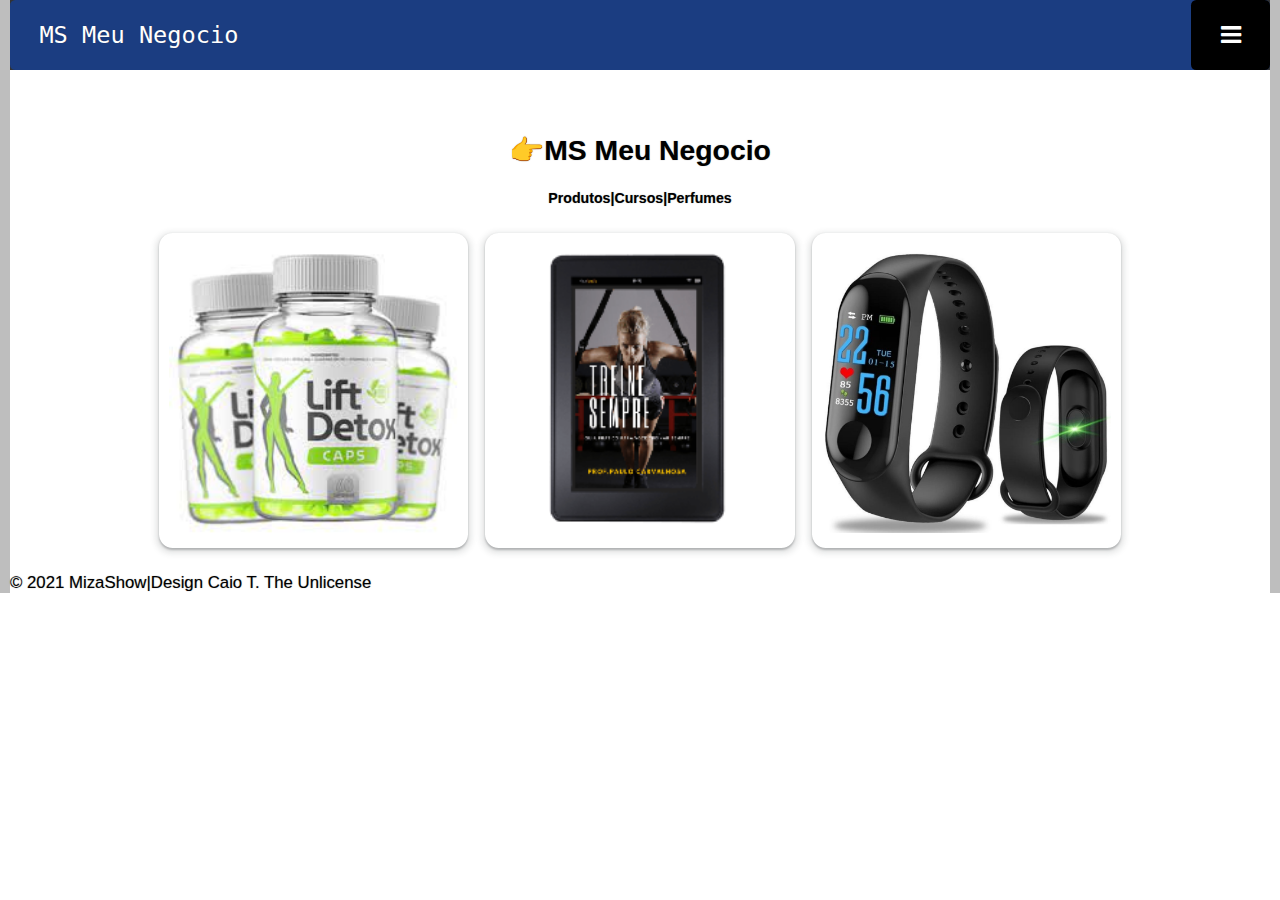
<file: acessorios.html>
<!DOCTYPE html>
<html>
  <meta charset="UTF-8">

  <title>🔒MizashowProducts</title>
  <head>
    <link rel="stylesheet" href="style.css">
  <!-- Load an icon library to show a hamburger menu (bars) on small screens -->
  <link rel="stylesheet" href="https://cdnjs.cloudflare.com/ajax/libs/font-awesome/4.7.0/css/font-awesome.min.css">
  </head>
  <header>
  <!-- Top Navigation Menu -->
  <div class="topnav">
  <a href="index.html" class="active">MS Meu Negocio</a>
  <!-- Navigation links (hidden by default) -->
  <div id="myLinks">    
    <a href="cursos.html">Cursos</a>
    <a href="acessorios.html">Acessorios</a>
    <a href="sobre.html">Sobre</a>
  </div>
  <!-- "Hamburger menu" / "Bar icon" to toggle the navigation links -->
  <a href="javascript:void(0);" class="icon" onclick="myFunction()">
    <i class="fa fa-bars"></i>
  </a>
  </div>
  </header>
  <script>/* Toggle between showing and hiding the navigation menu links when the user clicks on the hamburger menu / bar icon */
  function myFunction() {
    var x = document.getElementById("myLinks");
    if (x.style.display === "block") {
      x.style.display = "none";
    } else {
      x.style.display = "block";
    }
  }</script>
  <br>
  <br>
  <h2 style="text-align:center; cursor: pointer;" onclick="window.location='https://lista.mercadolivre.com.br/_CustId_176774316';">👉MS Meu Negocio</h2>
  <h4 style=text-align:center;>Produtos|Cursos|Perfumes</h4>

	<div class = "gallery">
		<div class = "box">
      <div class = "image">
          <a target="_blank" href=
          "http://mon.net.br/1j3dzn">
              <img src =
      "img/lift.jpeg"
          width = "275" height = "275">
      </a></div>
      </div>

      <div class = "box">
        <div class = "image">
            <a target="_blank" href=
            "https://sun.eduzz.com/372749?a=68205449">
                <img src =
        "img/treine.png"
            width = "275" height = "275">
          </a></div>
        </div>

        <div class = "box">
          <div class = "image">
              <a target="_blank" href=
              "https://sun.eduzz.com/372749?a=68205449">
                  <img src =
          "img/band.jpg"
              width = "275" height = "275">
            </a></div>
          </div>
  </div>

  
                            </body>
                            <footer>
                              <div class="container-fluid">
                                  <div class="col-md-12">
                                      <p> &copy; 2021 MizaShow|Design Caio T. The Unlicense</p>
                                  </div>
                              </div>                                    
                          </footer>
</html>
</file>
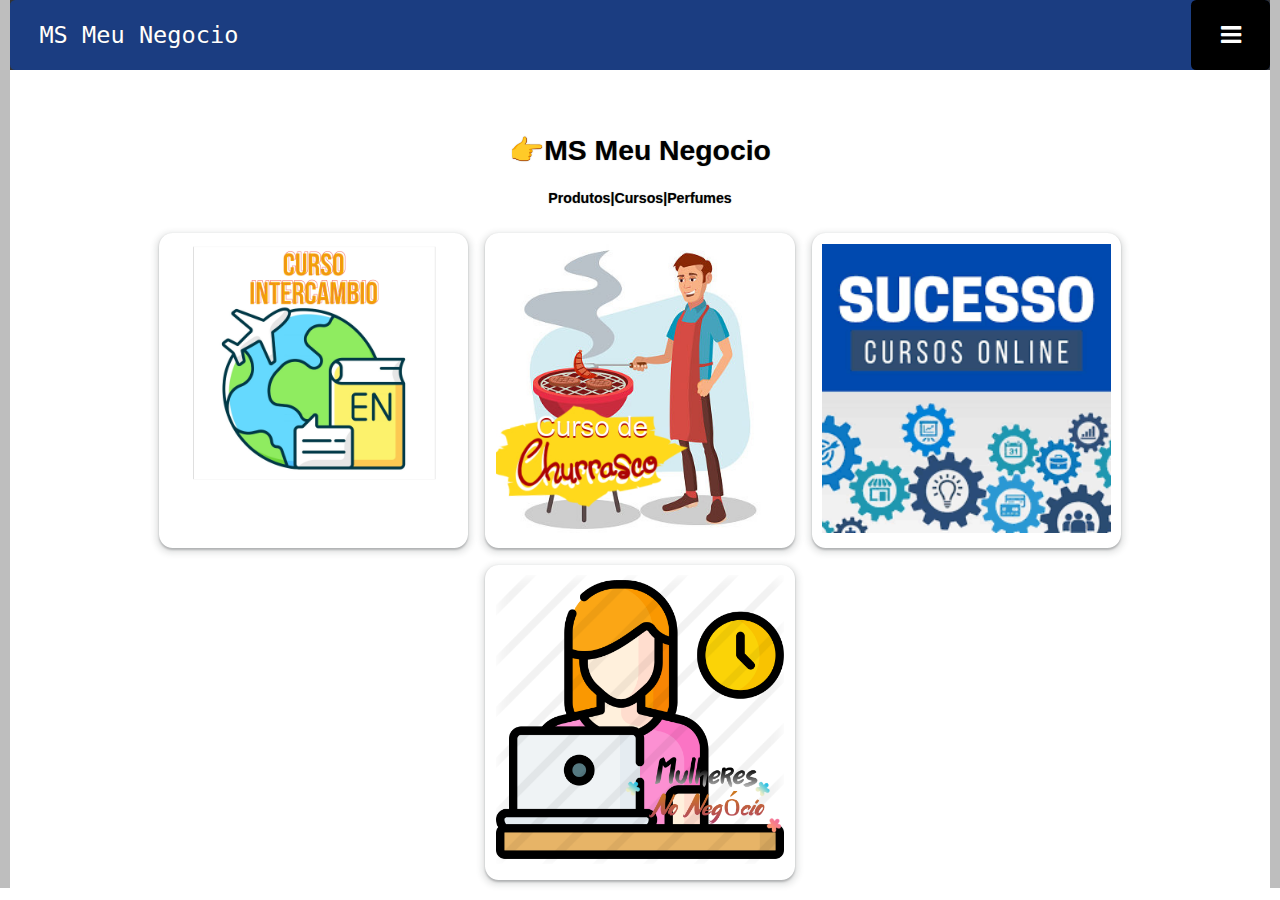
<file: cursos.html>
<!DOCTYPE html>
<html>
  <meta charset="UTF-8">

  <title>🔒MizashowProducts</title>
<head>
  <link rel="stylesheet" href="style.css">
  <head>
    <link rel="stylesheet" href="style.css">
  <!-- Load an icon library to show a hamburger menu (bars) on small screens -->
  <link rel="stylesheet" href="https://cdnjs.cloudflare.com/ajax/libs/font-awesome/4.7.0/css/font-awesome.min.css">
  </head>
  <header>
  <!-- Top Navigation Menu -->
  <div class="topnav">
  <a href="index.html" class="active">MS Meu Negocio</a>
  <!-- Navigation links (hidden by default) -->
  <div id="myLinks">    
    <a href="cursos.html">Cursos</a>
    <a href="acessorios.html">Acessorios</a>
    <a href="sobre.html">Sobre</a>
  </div>
  <!-- "Hamburger menu" / "Bar icon" to toggle the navigation links -->
  <a href="javascript:void(0);" class="icon" onclick="myFunction()">
    <i class="fa fa-bars"></i>
  </a>
  </div>
  </header>
  <script>/* Toggle between showing and hiding the navigation menu links when the user clicks on the hamburger menu / bar icon */
  function myFunction() {
    var x = document.getElementById("myLinks");
    if (x.style.display === "block") {
      x.style.display = "none";
    } else {
      x.style.display = "block";
    }
  }</script>
  <br>
  <br>
  <h2 style="text-align:center; cursor: pointer;" onclick="window.location='https://lista.mercadolivre.com.br/_CustId_176774316';">👉MS Meu Negocio</h2>
  <h4 style=text-align:center;>Produtos|Cursos|Perfumes</h4>

	<div class = "gallery">
		<div class = "box">
			<div class = "image">
				<a target="_blank" href=
"https://go.hotmart.com/H57868568G">
					<img src =
"img/intercambio.png"
				width = "275" height = "275">
      </a></div>
    </div>
    		<div class = "box">
			<div class = "image">
				<a target="_blank" href=
                "https://go.hotmart.com/Q39151745Y">
					<img src =
            "img/churras.jpg"
				width = "275" height = "275">
      </a></div>
    </div>
		<div class = "box">
			<div class = "image">
				<a target="_blank" href=
                "https://sun.eduzz.com/127393?a=68205449">
					<img src =
            "img/sucesso.png"
				width = "275" height = "275">
      </a></div>
    </div>
<div class = "box">
    <div class = "image">
        <a target="_blank" href=
        "https://sun.eduzz.com/631885?a=68205449">
            <img src =
    "img/mulher.png"
        width = "275" height = "275">
</a></div>
</div>


        </body>
</html>
</file>
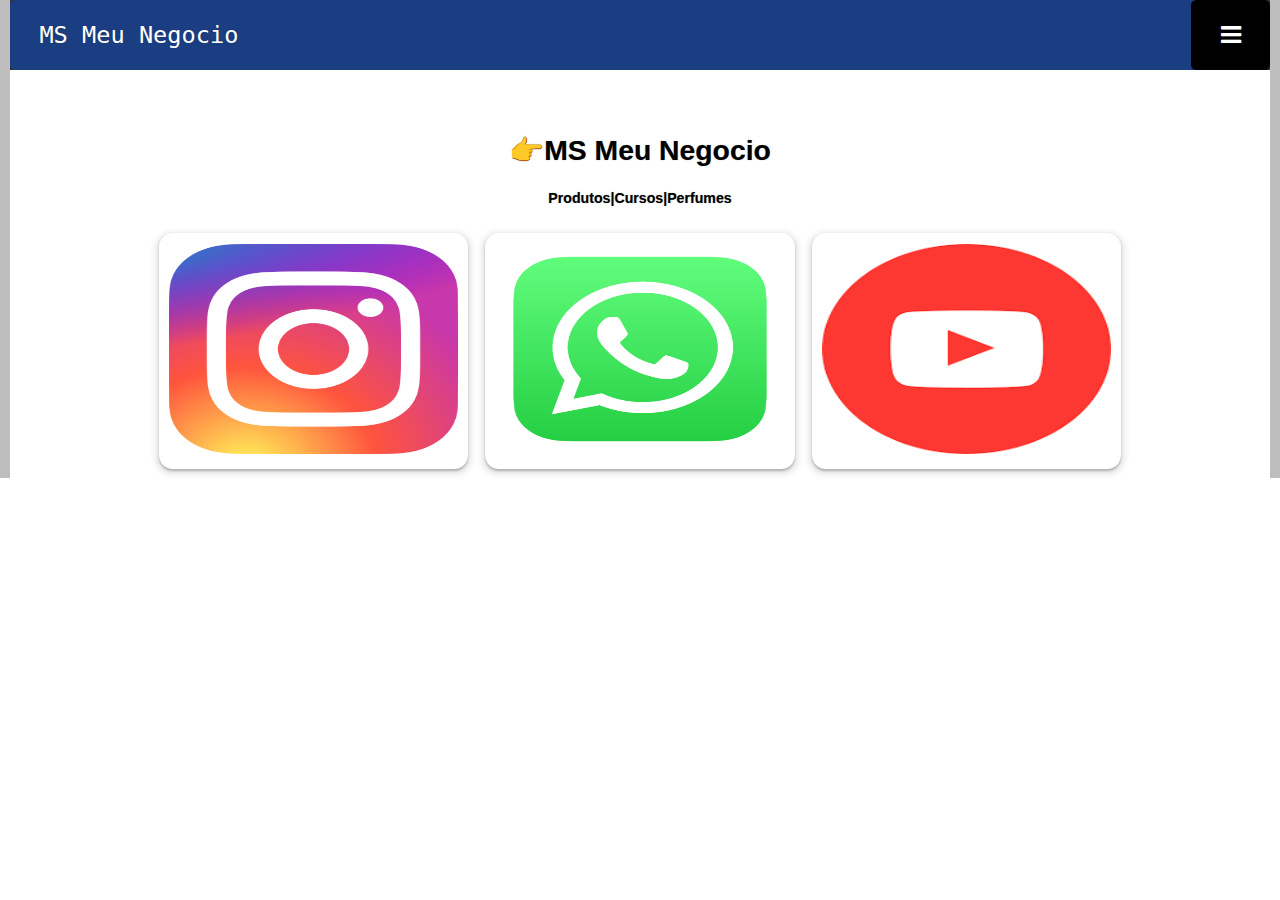
<file: sobre.html>
<!DOCTYPE html>
<html>
  <meta charset="UTF-8">

  <title>🔒MizashowProducts</title>
  <head>
    <link rel="stylesheet" href="style.css">
  <!-- Load an icon library to show a hamburger menu (bars) on small screens -->
  <link rel="stylesheet" href="https://cdnjs.cloudflare.com/ajax/libs/font-awesome/4.7.0/css/font-awesome.min.css">
  </head>
  <header>
  <!-- Top Navigation Menu -->
  <div class="topnav">
  <a href="index.html" class="active">MS Meu Negocio</a>
  <!-- Navigation links (hidden by default) -->
  <div id="myLinks">    
    <a href="cursos.html">Cursos</a>
    <a href="acessorios.html">Acessorios</a>
    <a href="sobre.html">Sobre</a>
  </div>
  <!-- "Hamburger menu" / "Bar icon" to toggle the navigation links -->
  <a href="javascript:void(0);" class="icon" onclick="myFunction()">
    <i class="fa fa-bars"></i>
  </a>
  </div>
  </header>
  <script>/* Toggle between showing and hiding the navigation menu links when the user clicks on the hamburger menu / bar icon */
  function myFunction() {
    var x = document.getElementById("myLinks");
    if (x.style.display === "block") {
      x.style.display = "none";
    } else {
      x.style.display = "block";
    }
  }</script>
  <br>
  <br>
  <h2 style="text-align:center; cursor: pointer;" onclick="window.location='https://lista.mercadolivre.com.br/_CustId_176774316';">👉MS Meu Negocio</h2>
  <h4 style=text-align:center;>Produtos|Cursos|Perfumes</h4>

  <div class = "gallery">

		<div class = "box">
			<div class = "image">
				<a target="_blank" href="https://www.instagram.com/mizashow5">
          <img src ="img/instagram.png" width = "275" height = "200">
        </a>
      </div>
    </div>

    <div class = "box">
			<div class = "image">
				<a target="_blank" href="https://wa.me/c/5511986824480">
          <img src ="img/whats.png" width = "275" height = "200">
        </a>
      </div>
    </div>

    <div class = "box">
			<div class = "image">
				<a target="_blank" href="https://www.youtube.com/channel/UC2Vn19Tf9PL9VuNq-yQkNJg/videos">
          <img src ="img/youtube.png" width = "275" height = "200">
        </a>
      </div>
    </div>

  </div>           
 </body> 
</html>
</file>
<file: style.css>
::-webkit-scrollbar {
      width: 8px;
      height: 8px;
  }

  ::-webkit-scrollbar-track {
      box-shadow: inset 0px 0px 2px 2px rgb(200 200 200);
  }

  * {
    text-shadow: 0 0 1px rgba(51,51,51,0.5);
    font-smooth: always;
    -webkit-font-smoothing: subpixel-antialiased;
    -moz-osx-font-smoothing: auto;
    font-family: arial, sans-serif;
    box-sizing: border-box;
  }

  /* Style the navigation menu */
.topnav {
  overflow: hidden;
  background-color: #333;
  position: relative;
}

/* Hide the links inside the navigation menu (except for logo/home) */
.topnav #myLinks {
  display: none;
}

/* Style navigation menu links */
.topnav a {
  border-radius: 5px;
  font-family: monospace;
  color: white;
  padding: 20px 28px;
  text-decoration: none;
  font-size: 2.5vh;
  display: block;
}

/* Style the hamburger menu */
.topnav a.icon {
  background: black;
  display: block;
  position: absolute;
  right: 0;
  top: 0;
}

/* Add a grey background color on mouse-over */
.topnav a:hover {
  background-color: #ddd;
  color: black;
}

/* Style the active link (or home/logo) */
.active {
  background-color: #1B3D81;
  color: white;
}
  h2 {
    font-size: 3vh;
  }
  h4 {
    font-size: 1.5vh;
  }
 
  h1 h2 h3 h4 h5 h6 {
      margin: 0;
  }

  body {
    border-width:10px;
    border-left-style: solid;
    border-left-color:#bebebe;
    border-right-style: solid;
    border-right-color: #bebebe;
    zoom: 105%;
    margin: 0px;
    font-family: sans-serif;
    }    
  
    
      /* style to set body of page */
  body {
        width:100%;
        margin:auto;
    }
  .gallery {
    width: 100%;
    display: flex;
    flex-flow: row wrap;
    flex-direction: row;
    align-items: stretch;
    justify-content: center;
  }
  .box {
      border:solid 1px;
      border-radius:20px;
    flex-basis:20%;
    width:100%;
    padding:10px;
    margin:8px;
        /* box-shadow: rgba(50, 50, 93, 0.25) 0px 2px 5px -1px, rgba(0, 0, 0, 0.3) 0px 1px 3px -1px; */
        box-shadow: rgba(60, 64, 67, 0.3) 0px 1px 2px 0px, rgba(60, 64, 67, 0.15) 0px 2px 6px 2px;
        border-radius: 13px 13px 13px 13px;
        -moz-border-radius: 13px 13px 13px 13px;
        -webkit-border-radius: 13px 13px 13px 13px;
        border: 0px solid #000000;
      }
      .text {
        text-align:center;
        margin-top:5px;
      }
      .image:hover {
        border: 2px solid rgb(102, 102, 105);
        border-radius:10px;

      }
      
      /* media query used here */
      @media only screen and (max-width: 300px) {
        .box {
          flex-basis: 100%;
        }
      }
      
      @media only screen and (max-width:500px) {
        .box {
          flex-basis: 40%;
        }
      }
</file>
